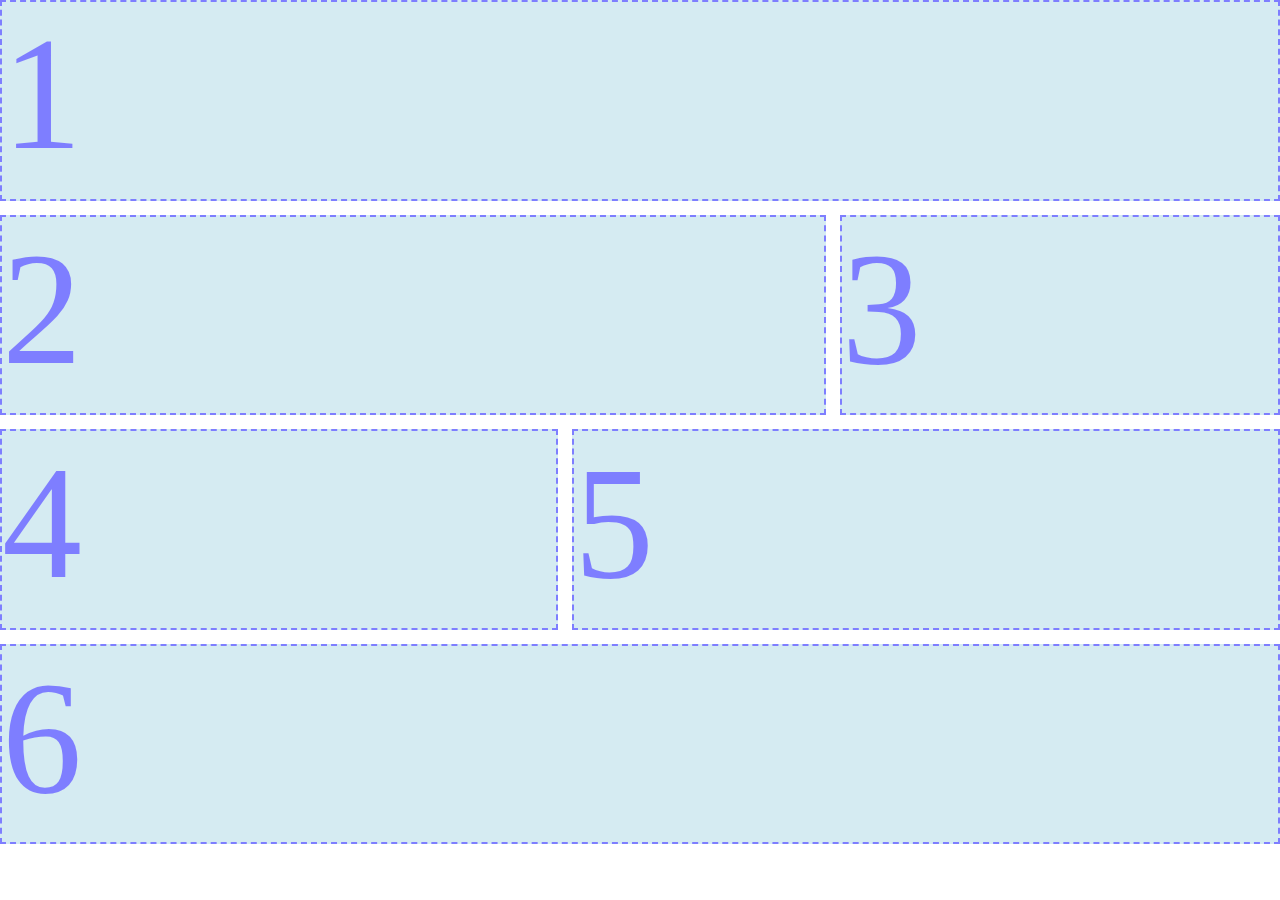
<file: hw4/index.html>
<!doctype html>
<html lang="en">
  <head>
    <meta charset="UTF-8" />
    <meta http-equiv="X-UA-Compatible" content="IE=edge" />
    <meta name="viewport" content="width=device-width, initial-scale=1.0" />
    <title>Assignment 4</title>
    <link rel="stylesheet" href="style.css" />
  </head>
  <body>
    <div class="container">
      <div class="box1">1</div>
      <div class="box2">2</div>
      <div class="box3">3</div>
      <div class="box4">4</div>
      <div class="box5">5</div>
      <div class="box6">6</div>
    </div>
  </body>
</html>
</file>
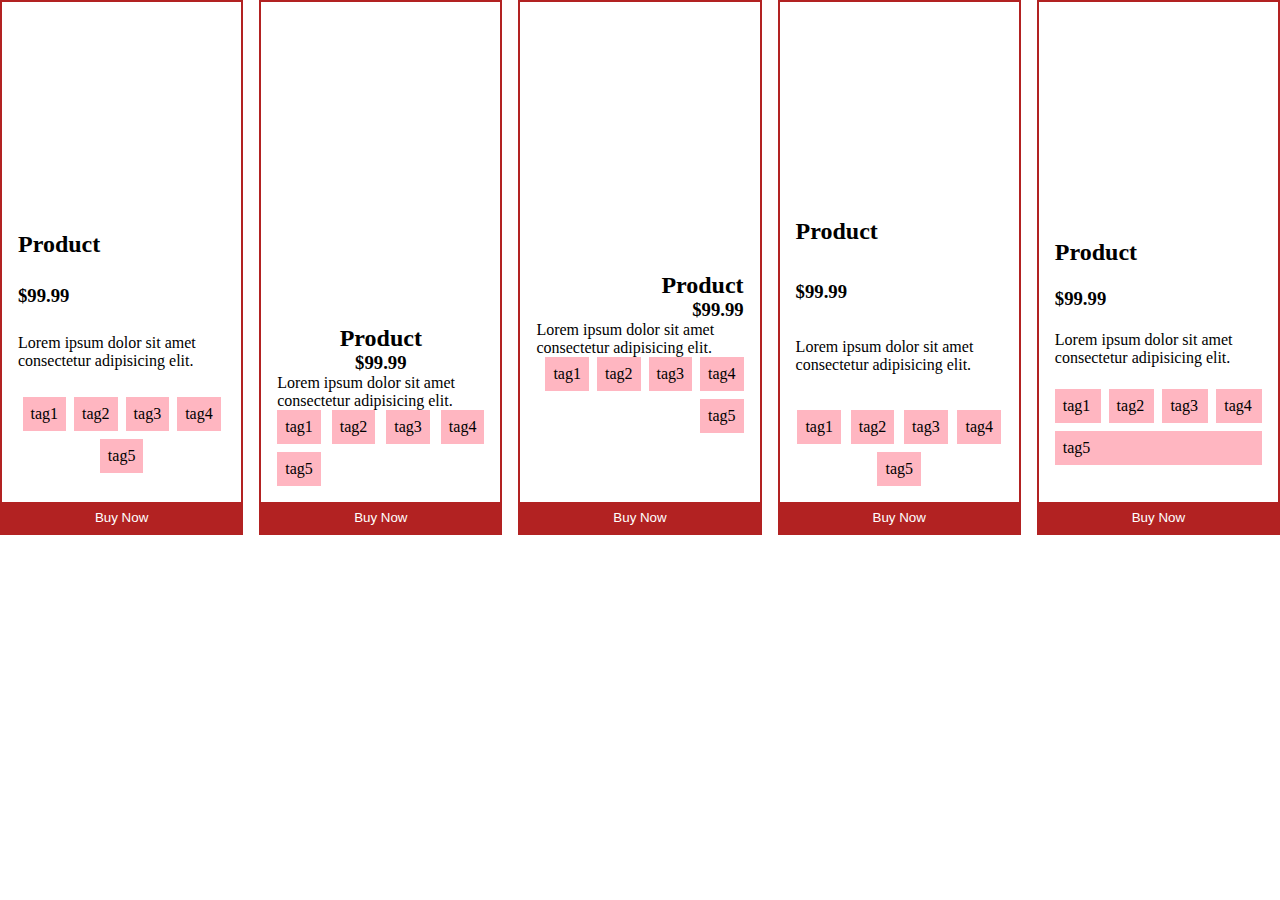
<file: hw5/index.html>
<!doctype html>
<html lang="en">
  <head>
    <meta charset="UTF-8" />
    <meta http-equiv="X-UA-Compatible" content="IE=edge" />
    <meta name="viewport" content="width=device-width, initial-scale=1.0" />
    <title>Assignment 5</title>
    <link rel="stylesheet" href="style.css" />
  </head>
  <body>
    <div class="container">
      <div class="box1">
        <div class="image"></div>
        <div class="info">
          <h2>Product</h2>
          <h3>$99.99</h3>
          <p>Lorem ipsum dolor sit amet consectetur adipisicing elit.</p>
          <ul>
            <li>tag1</li>
            <li>tag2</li>
            <li>tag3</li>
            <li>tag4</li>
            <li>tag5</li>
          </ul>
        </div>
        <button>Buy Now</button>
      </div>

      <div class="box2">
        <div class="image"></div>
        <div class="info">
          <h2>Product</h2>
          <h3>$99.99</h3>
          <p>Lorem ipsum dolor sit amet consectetur adipisicing elit.</p>
          <ul>
            <li>tag1</li>
            <li>tag2</li>
            <li>tag3</li>
            <li>tag4</li>
            <li>tag5</li>
          </ul>
        </div>
        <button>Buy Now</button>
      </div>

      <div class="box3">
        <div class="image"></div>
        <div class="info">
          <h2>Product</h2>
          <h3>$99.99</h3>
          <p>Lorem ipsum dolor sit amet consectetur adipisicing elit.</p>
          <ul>
            <li>tag1</li>
            <li>tag2</li>
            <li>tag3</li>
            <li>tag4</li>
            <li>tag5</li>
          </ul>
        </div>
        <button>Buy Now</button>
      </div>

      <div class="box4">
        <div class="image"></div>
        <div class="info">
          <h2>Product</h2>
          <h3>$99.99</h3>
          <p>Lorem ipsum dolor sit amet consectetur adipisicing elit.</p>
          <ul>
            <li>tag1</li>
            <li>tag2</li>
            <li>tag3</li>
            <li>tag4</li>
            <li>tag5</li>
          </ul>
        </div>
        <button>Buy Now</button>
      </div>

      <div class="box5">
        <div class="image"></div>
        <div class="info">
          <h2>Product</h2>
          <h3>$99.99</h3>
          <p>Lorem ipsum dolor sit amet consectetur adipisicing elit.</p>
          <ul>
            <li>tag1</li>
            <li>tag2</li>
            <li>tag3</li>
            <li>tag4</li>
            <li>tag5</li>
          </ul>
        </div>
        <button>Buy Now</button>
      </div>
    </div>
  </body>
</html>
</file>
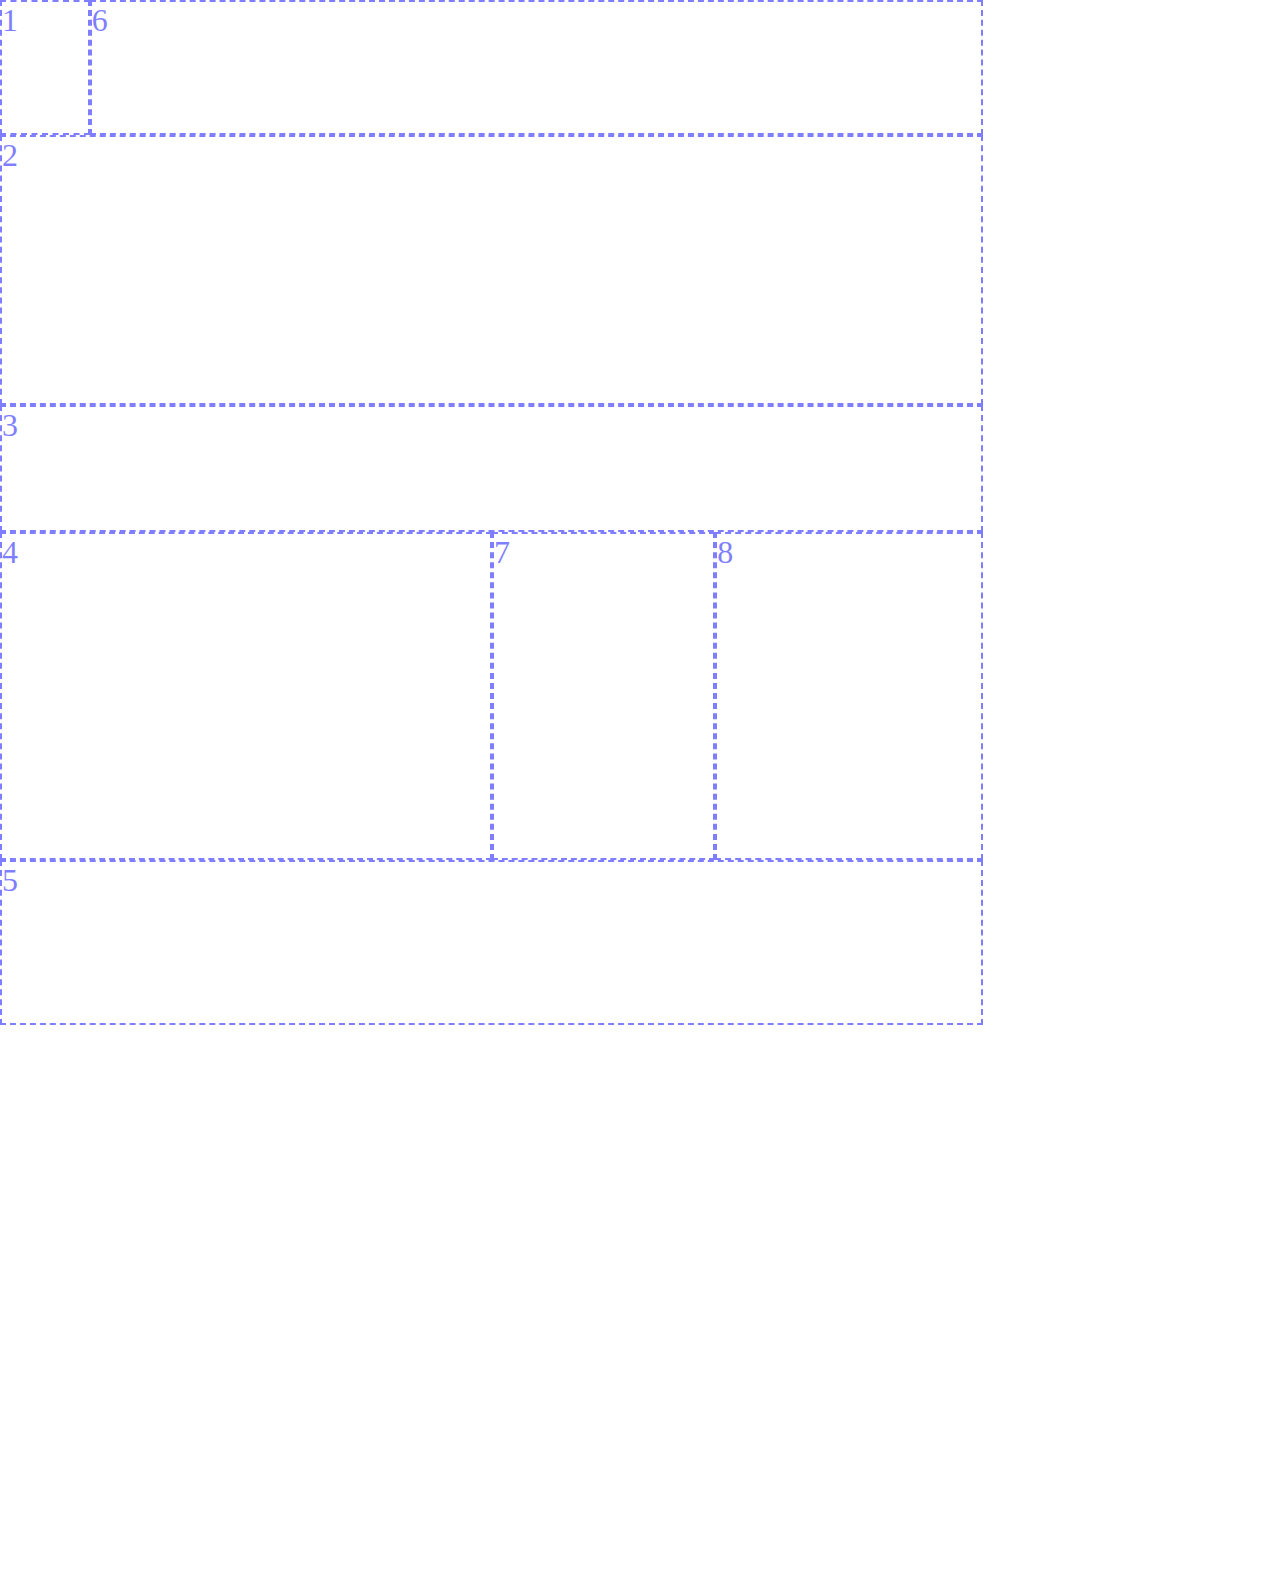
<file: hw7/index.html>
<!DOCTYPE html>
<html lang="en">
  <head>
    <meta charset="UTF-8" />
    <meta http-equiv="X-UA-Compatible" content="IE=edge" />
    <meta name="viewport" content="width=device-width, initial-scale=1.0" />
    <title>Assignment 7</title>
    <link rel="stylesheet" href="style.css" />
  </head>
  <body>
    <div class="container">
      <div class="box1">1</div>
      <div class="box2">2</div>
      <div class="box3">3</div>
      <div class="box4">4</div>
      <div class="box5">5</div>
      <div class="box6">6</div>
      <div class="box7">7</div>
      <div class="box8">8</div>
      </div>
  </body>
</html>
</file>
<file: hw4/style.css>
* {
    margin: 0;
    box-sizing: border-box;
}

body {
    background: url("https://cdn.imgchest.com/files/p7bwcdbre7n.png");
    opacity: .5;
    background-repeat: no-repeat;
}

.container {
    max-width: 1400px;
    display: flex;
    flex-wrap: wrap;
    gap: 14px;
    align-content: flex-start;
}

.container>* {
    background-color: lightblue;
    font-size: 10rem;
    color: blue;
    border: 2px dashed blue;
    flex-grow: 1;
    flex-shrink: 1;
    height: 200.6px;
}

.box1 {
    flex-basis: 593.6px;
}

.box2 {
    flex-basis: 792.4px;
}

.box3,
.box4 {
    flex-basis: 407.4px;
}

.box5 {
    flex-basis: 557.2px;
}

.box6 {
    flex-basis: 1400px;
}
</file>
<file: hw5/style.css>
* {
    margin: 0;
    box-sizing: border-box;
}

body {
    font-family: tahoma;
}

.image {
    height: 200px;
    background-size: cover;
background-position: center;
}

.box1 .image {
    background-image: url("https://unsplash.it/300/200?1");
}

.box2 .image {
    background-image: url("https://unsplash.it/300/200?2");
}

.box3 .image {
    background-image: url("https://unsplash.it/300/200?3");
}

.box4 .image {
    background-image: url("https://unsplash.it/500/200?4");
}

.box5 .image {
    background-image: url("https://unsplash.it/800/200?5");
}

.container {
    display: flex;
    gap: 1rem;
    flex-wrap: wrap;
}

.container>* {
    flex-basis: 200px;
    border: 2px solid firebrick;
    flex-grow: 1;
}

ul {
    list-style-type: none;
    padding: 0;
    display: flex;
    flex-wrap: wrap;
    gap: .5rem;
}

ul>* {
    background: lightpink;
    padding: .5rem;
}

.info {
    display: flex;
    flex-direction: column;
    height: 300px;
    padding: 1rem;
}

.box5>.info {
    justify-content: space-evenly;
}

.box3>.info {
    justify-content: center;
    align-items: flex-end;
}

.box2>.info {
    justify-content: flex-end;
    align-items: center;
}

.box4>.info {
    justify-content: space-between;
}

.box1>.info {
    justify-content: space-around;
}

.box4 ul {
    justify-content: space-evenly;
}

.box1 ul {
    justify-content: center;
}

.box3 ul {
    justify-content: flex-end;
}

.box2 ul {
    justify-content: space-between;
}

.box5 ul {
    justify-content: space-around;
}

.box5 ul>* {
    flex-grow: 1;
}

button {
    background: firebrick;
    padding: .5rem;
    border: none;
    width: 100%;
    color: white;
}
</file>
<file: hw7/style.css>
* {
    margin: 0;
    box-sizing: border-box;
}

body {
    background-image: url(https://cdn.imgchest.com/files/my8xckdzm4l.png);
    background-repeat: no-repeat;
    max-width: 1143px;
    min-height: 1583px;
    font-size: 2rem;
    opacity: .5;
    color: blue;
}

.container > * {
    border: 2px dashed blue;
}

.container {
    display: grid;
    grid-template-rows: 135px 270px 127px 327.9px 165.6px;
    grid-template-columns: 89.8px 402.2px 223.2px 267.7px;
    grid-template-areas:
        "one six  six six"
        "two two  two two"
        "three three three three"
        "four four  seven eight"
        "five  five  five five";
}

.box1  { grid-area: one;    }
.box2  { grid-area: two;    }
.box3  { grid-area: three;  }
.box4  { grid-area: four;   }
.box5  { grid-area: five;   }
.box6  { grid-area: six;    }
.box7  { grid-area: seven;  }
.box8  { grid-area: eight;  }
</file>
